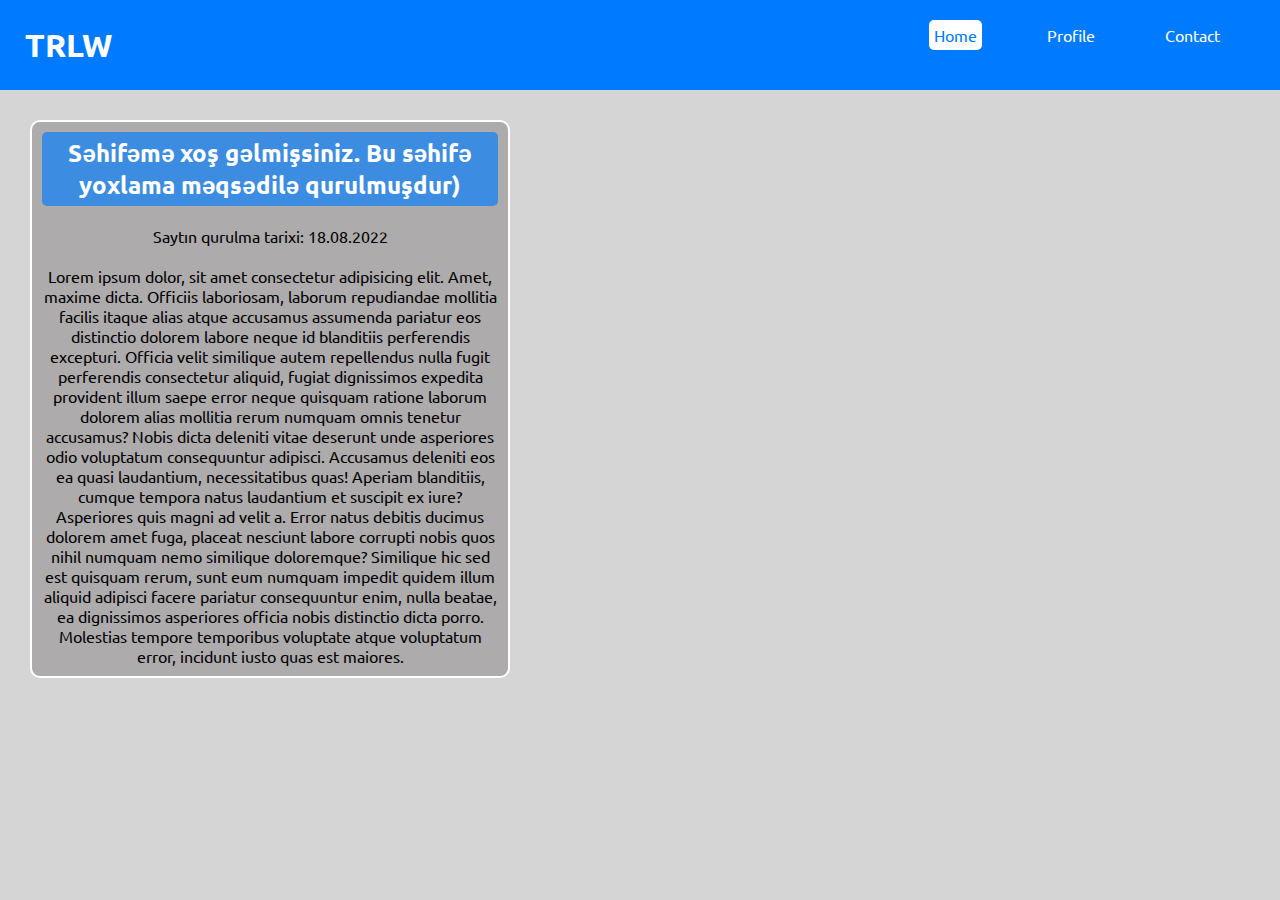
<file: index.html>
<!DOCTYPE html>
<html lang="en">
<head>
  <meta charset="UTF-8">
  <meta http-equiv="X-UA-Compatible" content="IE=edge">
  <meta name="viewport" content="width=device-width, initial-scale=1.0">
  <title>TRLW</title>
  <link rel="stylesheet" href="style.css">
  <link rel="preconnect" href="https://fonts.googleapis.com">
<link rel="preconnect" href="https://fonts.gstatic.com" crossorigin>
<link href="https://fonts.googleapis.com/css2?family=Ubuntu&display=swap" rel="stylesheet">
</head>
<body>
  <header>
    <nav>
      <h1 class="logo">TRLW</h1>
      <ul>
        <li><a href="#" class="active">Home</a></li>
        <li><a href="profile.html">Profile</a></li>
        <li><a href="contact.html">Contact</a></li>
      </ul>
    </nav>
  </header>

  <section id="main">
    <h2 class="m1">Səhifəmə xoş gəlmişsiniz. Bu səhifə yoxlama məqsədilə qurulmuşdur)</h2><br>
    <p>Saytın qurulma tarixi: 18.08.2022<br><br>Lorem ipsum dolor, sit amet consectetur adipisicing elit. Amet, maxime dicta. Officiis laboriosam, laborum repudiandae mollitia facilis itaque alias atque accusamus assumenda pariatur eos distinctio dolorem labore neque id blanditiis perferendis excepturi. Officia velit similique autem repellendus nulla fugit perferendis consectetur aliquid, fugiat dignissimos expedita provident illum saepe error neque quisquam ratione laborum dolorem alias mollitia rerum numquam omnis tenetur accusamus? Nobis dicta deleniti vitae deserunt unde asperiores odio voluptatum consequuntur adipisci. Accusamus deleniti eos ea quasi laudantium, necessitatibus quas! Aperiam blanditiis, cumque tempora natus laudantium et suscipit ex iure? Asperiores quis magni ad velit a. Error natus debitis ducimus dolorem amet fuga, placeat nesciunt labore corrupti nobis quos nihil numquam nemo similique doloremque? Similique hic sed est quisquam rerum, sunt eum numquam impedit quidem illum aliquid adipisci facere pariatur consequuntur enim, nulla beatae, ea dignissimos asperiores officia nobis distinctio dicta porro. Molestias tempore temporibus voluptate atque voluptatum error, incidunt iusto quas est maiores.</p>
  </section>
</body>
</html>
</file>
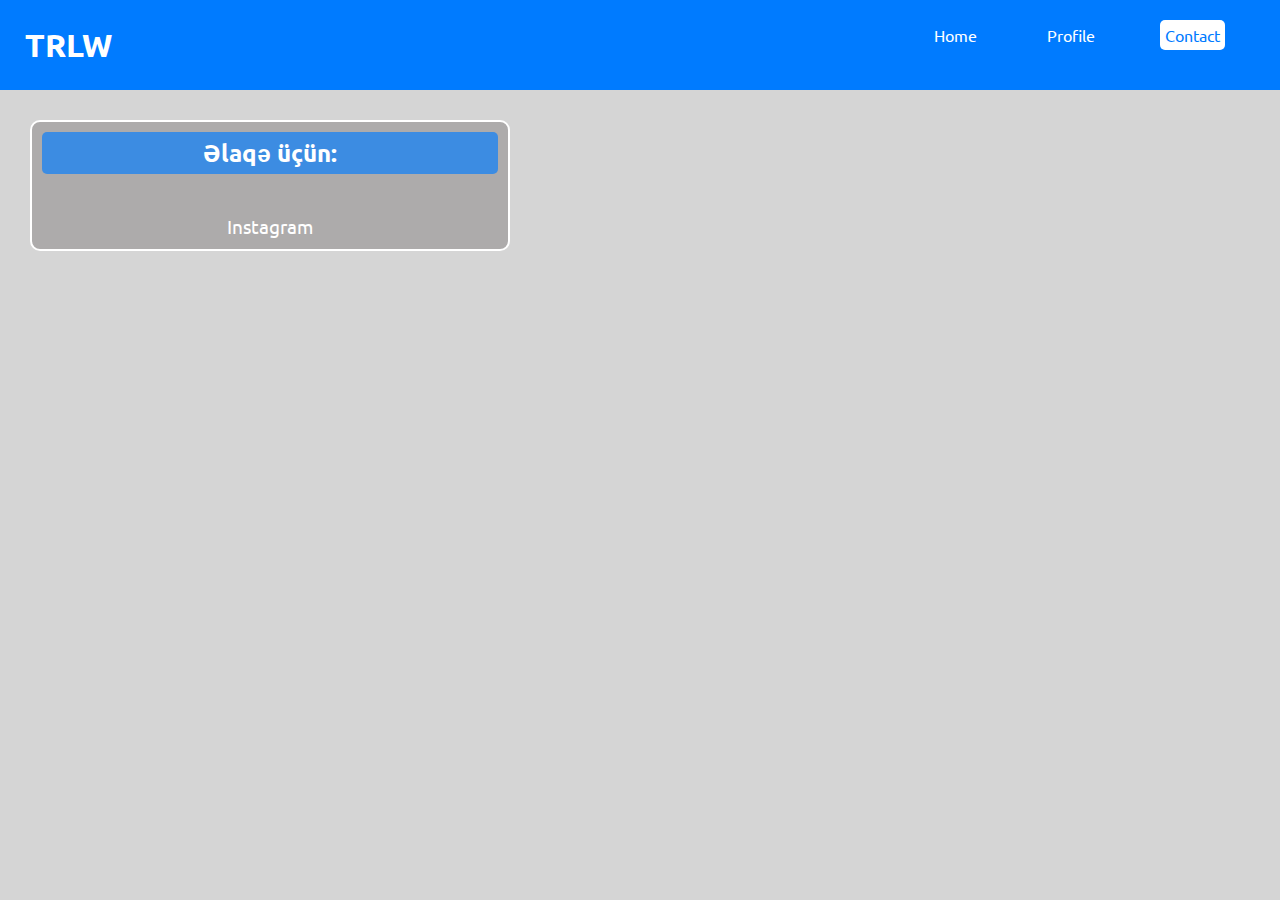
<file: contact.html>
<!DOCTYPE html>
<html lang="en">
<head>
  <meta charset="UTF-8">
  <meta http-equiv="X-UA-Compatible" content="IE=edge">
  <meta name="viewport" content="width=device-width, initial-scale=1.0">
  <title>Contact</title>
  <link rel="stylesheet" href="contact.css">
  <link rel="preconnect" href="https://fonts.googleapis.com">
  <link rel="preconnect" href="https://fonts.gstatic.com" crossorigin>
  <link href="https://fonts.googleapis.com/css2?family=Ubuntu&display=swap" rel="stylesheet">
</head>
<body>
  <header>
    <nav>
      <h1 class="logo">TRLW</h1>
      <ul>
        <li><a href="index.html">Home</a></li>
        <li><a href="profile.html">Profile</a></li>
        <li><a href="#" class="active">Contact</a></li>
      </ul>
    </nav>
  </header>

  <section id="main">
    <h2 class="m1">Əlaqə üçün:</h2><br>
    <br><a href="https://www.instagram.com/tural.mc2/" target="_blank" class="ig">Instagram</a>
  </section>
</body>
</html>
</file>
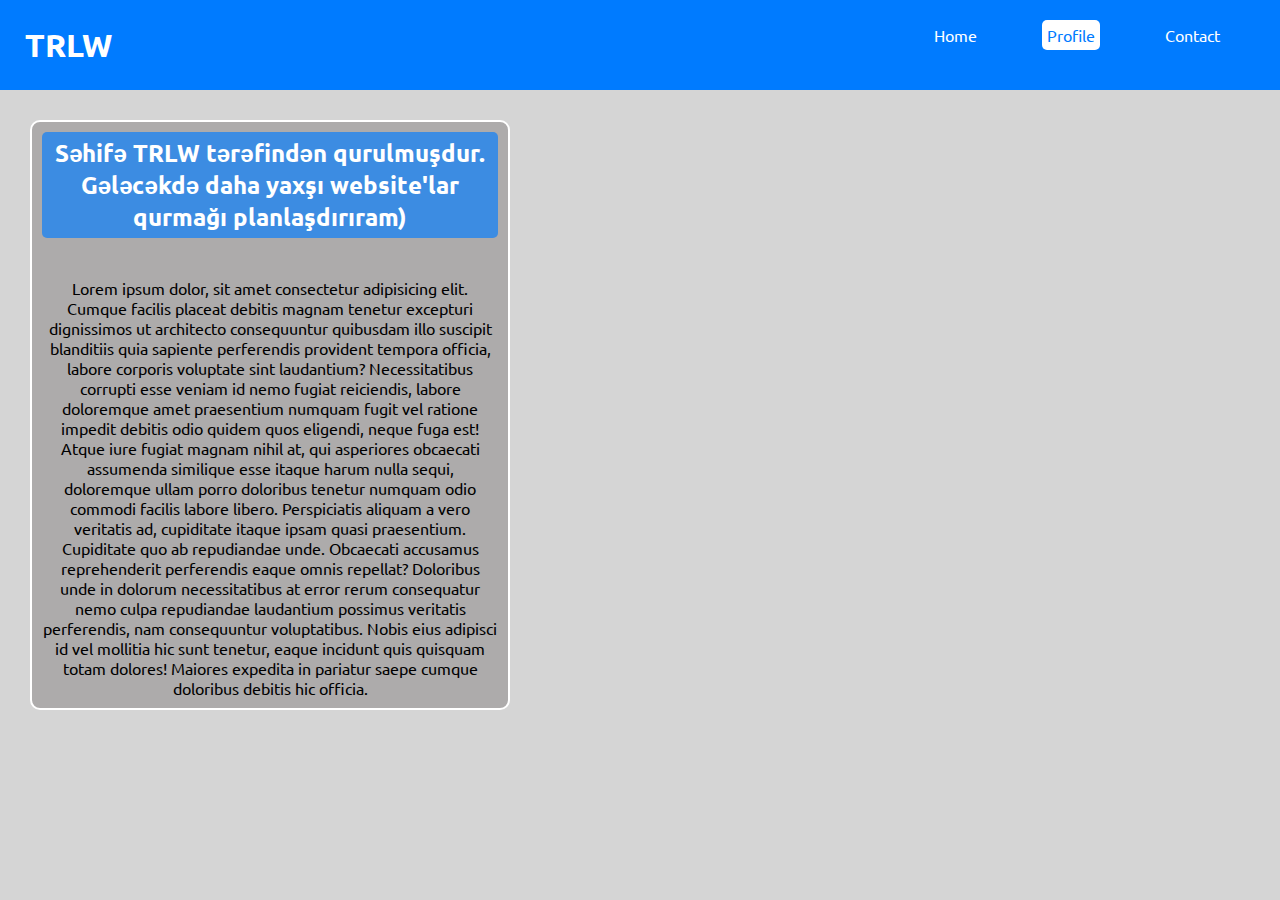
<file: profile.html>
<!DOCTYPE html>
<html lang="en">
<head>
  <meta charset="UTF-8">
  <meta http-equiv="X-UA-Compatible" content="IE=edge">
  <meta name="viewport" content="width=device-width, initial-scale=1.0">
  <title>Profile</title>
  <link rel="stylesheet" href="profile.css">
  <link rel="preconnect" href="https://fonts.googleapis.com">
  <link rel="preconnect" href="https://fonts.gstatic.com" crossorigin>
  <link href="https://fonts.googleapis.com/css2?family=Ubuntu&display=swap" rel="stylesheet">
</head>
<body>
  <header>
    <nav>
      <h1 class="logo">TRLW</h1>
      <ul>
        <li><a href="index.html">Home</a></li>
        <li><a href="profile.html" class="active">Profile</a></li>
        <li><a href="contact.html">Contact</a></li>
      </ul>
    </nav>
  </header>

  <section id="main">
    <h2 class="m1">Səhifə TRLW tərəfindən qurulmuşdur. Gələcəkdə daha yaxşı website'lar qurmağı planlaşdırıram)</h2><br>
    <p><br>Lorem ipsum dolor, sit amet consectetur adipisicing elit. Cumque facilis placeat debitis magnam tenetur excepturi dignissimos ut architecto consequuntur quibusdam illo suscipit blanditiis quia sapiente perferendis provident tempora officia, labore corporis voluptate sint laudantium? Necessitatibus corrupti esse veniam id nemo fugiat reiciendis, labore doloremque amet praesentium numquam fugit vel ratione impedit debitis odio quidem quos eligendi, neque fuga est! Atque iure fugiat magnam nihil at, qui asperiores obcaecati assumenda similique esse itaque harum nulla sequi, doloremque ullam porro doloribus tenetur numquam odio commodi facilis labore libero. Perspiciatis aliquam a vero veritatis ad, cupiditate itaque ipsam quasi praesentium. Cupiditate quo ab repudiandae unde. Obcaecati accusamus reprehenderit perferendis eaque omnis repellat? Doloribus unde in dolorum necessitatibus at error rerum consequatur nemo culpa repudiandae laudantium possimus veritatis perferendis, nam consequuntur voluptatibus. Nobis eius adipisci id vel mollitia hic sunt tenetur, eaque incidunt quis quisquam totam dolores! Maiores expedita in pariatur saepe cumque doloribus debitis hic officia.</p>
  </section>
</body>
</html>
</file>
<file: style.css>
* {
  margin: 0;
  padding: 0;
  box-sizing: border-box;
  font-family: 'Ubuntu', sans-serif;
}

body {
  height: 100vh;
  width: 100%;
  background-color: rgb(213, 213, 213);
  background-size: cover;
  background-position: center;
}

header {
  background-color: rgb(0, 123, 255);
  height: 10%;
  width: 100%;
}

nav {
  display: flex;
  justify-content: space-between;
  color: white;
  padding: 25px;
}

ul {
  display: flex;
  list-style-type: none;
}

ul li a {
  text-decoration: none;
  color: white;
  margin: 0px 30px;
  padding: 5px;
  border-radius: 5px;
  transition: 0.3s;
}

.active {
  color: rgb(0, 123, 255);
  background-color: white;
}

ul li a:hover {
   color: rgb(0, 123, 255);
  background-color: white;
}

ul li a:active {
  opacity: 0.6;
}

section {
   text-align: center;
   background-color: rgb(173, 171, 171);
   width: 30rem;
   margin: 30px;
   padding: 10px;
   border-radius: 10px;
   border: 2px solid white;
}

.m1 {
  background-color:  rgba(0, 123, 255, 0.653);
  padding: 5px;
  border-radius: 5px;
  color: white;
}
</file>
<file: contact.css>
* {
  margin: 0;
  padding: 0;
  box-sizing: border-box;
  font-family: 'Ubuntu', sans-serif;
}

body {
  height: 100vh;
  width: 100%;
  background-color: rgb(213, 213, 213);
  background-size: cover;
  background-position: center;
}

header {
  background-color: rgb(0, 123, 255);
  height: 10%;
  width: 100%;
}

nav {
  display: flex;
  justify-content: space-between;
  color: white;
  padding: 25px;
}

ul {
  display: flex;
  list-style-type: none;
}

ul li a {
  text-decoration: none;
  color: white;
  margin: 0px 30px;
  padding: 5px;
  border-radius: 5px;
  transition: 0.3s;
}

.active {
  color: rgb(0, 123, 255);
  background-color: white;
}

ul li a:hover {
   color: rgb(0, 123, 255);
  background-color: white;
}

ul li a:active {
  opacity: 0.6;
}

section {
  text-align: center;
  background-color: rgb(173, 171, 171);
  width: 30rem;
  margin: 30px;
  padding: 10px;
  border-radius: 10px;
  border: 2px solid white;
}

.ig{
  text-decoration: none;
  color: white;
  font-size: 1.2rem;
  background-image: url(https://i.pinimg.com/736x/4c/da/05/4cda050676391d803872f35dca2b152d.jpg);
  padding: 5px 8px;
  border-radius: 30px;
  margin-bottom: 10px;
  transition: 0.3s;
}

.ig:hover{
  opacity: 0.9;
}

.m1 {
  background-color:  rgba(0, 123, 255, 0.653);
  padding: 5px;
  border-radius: 5px;
  color: white;
}
</file>
<file: profile.css>
* {
  margin: 0;
  padding: 0;
  box-sizing: border-box;
  font-family: 'Ubuntu', sans-serif;
}

body {
  height: 100vh;
  width: 100%;
  background-color: rgb(213, 213, 213);
  background-size: cover;
  background-position: center;
}

header {
  background-color: rgb(0, 123, 255);
  height: 10%;
  width: 100%;
}

nav {
  display: flex;
  justify-content: space-between;
  color: white;
  padding: 25px;
}

ul {
  display: flex;
  list-style-type: none;
}

ul li a {
  text-decoration: none;
  color: white;
  margin: 0px 30px;
  padding: 5px;
  border-radius: 5px;
  transition: 0.3s;
}

.active {
  color: rgb(0, 123, 255);
  background-color: white;
}

ul li a:hover {
   color: rgb(0, 123, 255);
  background-color: white;
}

ul li a:active {
  opacity: 0.6;
}

section {
  text-align: center;
  background-color: rgb(173, 171, 171);
  width: 30rem;
  margin: 30px;
  padding: 10px;
  border-radius: 10px;
  border: 2px solid white;
}

.m1 {
  background-color: rgba(0, 123, 255, 0.653);
  padding: 5px;
  border-radius: 5px;
  color: white;
}
</file>
